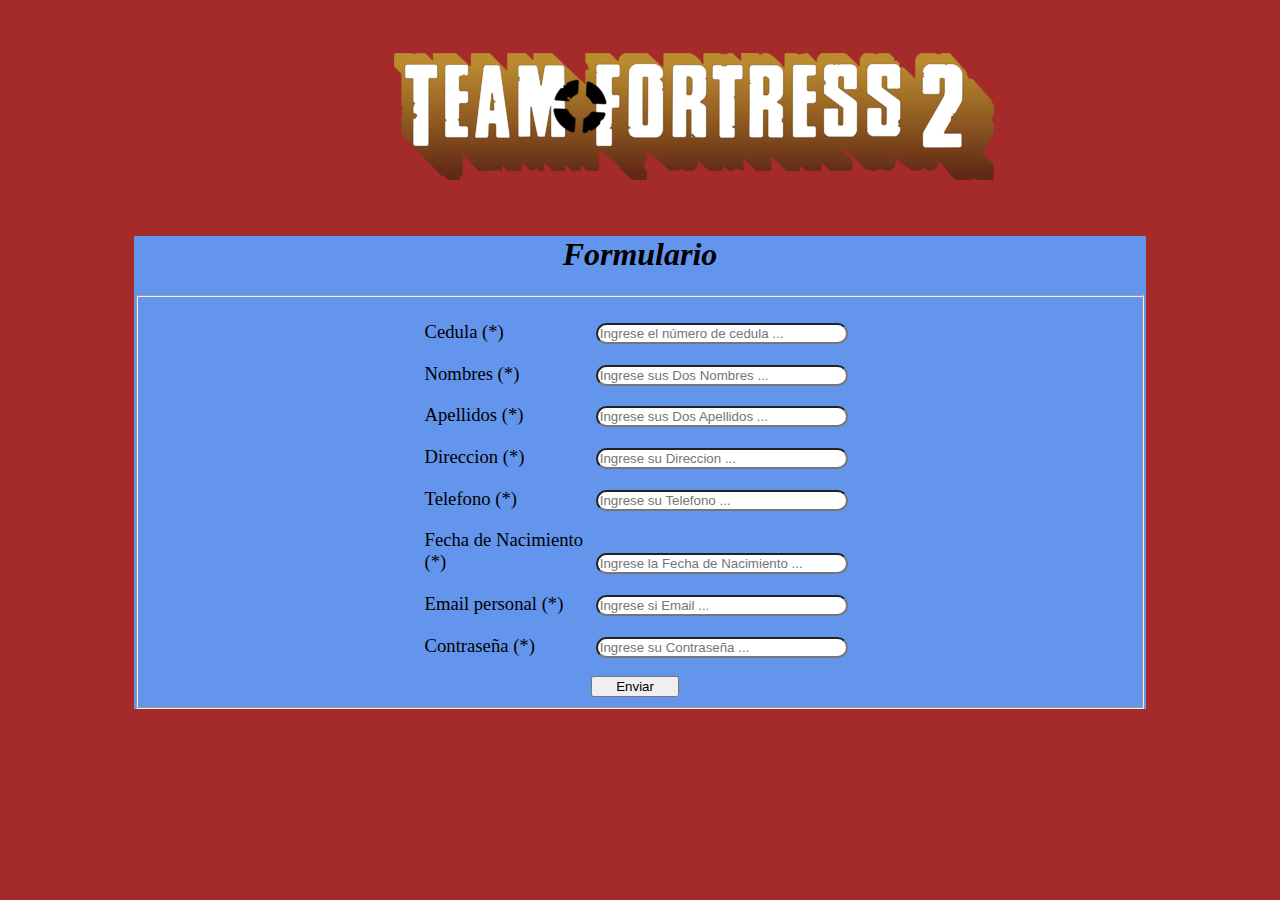
<file: index.html>
<!DOCTYPE HTML>
<html lang="es">

<head>
   <title>Formulario</title>
   <meta charset="utf-8" />

   <meta name="viewport" content="width=device-width, initial-scale=1" />
   <link rel="stylesheet" type="text/css" href="css/formulario.css" media="screen" />  <!--Llama a css-->
   <script src="javascript/formulario.js" type="text/javascript"></script>
</head>
  <body>
    <header>
       <a href="index.html"><img src="images/headertf2.png" alt="Logo News" class="headertf2"></a>
    </header>

<section class="sectF">
  <h1>Formulario</h1>
  <form id="formulario" method="POST" action="php/formulario.php" onsubmit="return validarCampos();">
    <fieldset>
      <!--Textfield Cedula-->
      <p class="pa">
        <label for="cedula">Cedula (*)</label>
        <input type="text" name="inCedula" id="inCedula" class="inCedula" placeholder="Ingrese el número de cedula ..." onkeyup="validarCedula(this)"/>
        <div id="dfalla1" class="dfalla"></div>
      </p>
      <!--Textfield Nombres-->
      <p class="pa">
        <label for="nombres">Nombres (*)</label>
        <input type="text" id="inNombres" class="inNombres" placeholder="Ingrese sus Dos Nombres ..." onkeyup="validarLetras(this)"/>
        <div id="dfalla2" class="dfalla"></div>
      </p>
       <!--Textfield Apellidos-->
      <p class="pa">
        <label for="apellidos">Apellidos (*)</label>
        <input type="text" id="inApellidos" class="inApellidos" placeholder="Ingrese sus Dos Apellidos ..." onkeyup="validarLetras(this)"/>
        <div id="dfalla3" class="dfalla"></div>
      </p>
      <!--Textfield Direccion-->
      <p class="pa">
        <label for="direccion">Direccion (*)</label>
        <input type="text" id="inDireccion" class="inDireccion" placeholder="Ingrese su Direccion ..."/>
        <div id="dfalla4" class="dfalla"></div>
      </p>
      <!--Textfield Telefono-->
      <p class="pa">
        <label for="telefono">Telefono (*)</label>
        <input type="text" id="inTelefono" class="inTelefono" placeholder="Ingrese su Telefono ..." onkeyup="validarTelefono(this)"/>
        <div id="dfalla5" class="dfalla"></div>
      </p>
      <!--Textfield Fecha-->
      <p class="pa">
        <label for="fecha">Fecha de Nacimiento (*)</label>
        <input type="text" id="inFecha" class="inFecha" placeholder="Ingrese la Fecha de Nacimiento ..." onkeyup="validarFecha(this)"/>
        <div id="dfalla6" class="dfalla"></div>
      </p>
      <!--Textfield Email-->
      <p class="pa">
        <label for="email">Email personal (*)</label>
        <input type="text" id="inEmail" class="inEmail" placeholder="Ingrese si Email ..." onkeyup="validarEmail(this)"/>
        <div id="dfalla7" class="dfalla"></div>
      </p>
      <!--Textfield Password-->
      <p class="pa">
        <label for="password">Contraseña (*)</label>
        <input type="password" id="inPassword" class="inPassword" placeholder="Ingrese su Contraseña ..." onkeyup="validarPassword(this)"/>
        <div id="dfalla8" class="dfalla"></div>
      </p>
      
      <button type="submit" class="boton">Enviar</button>
    </fieldset>

  </form>
</section>

  </body>
</html>
</file>
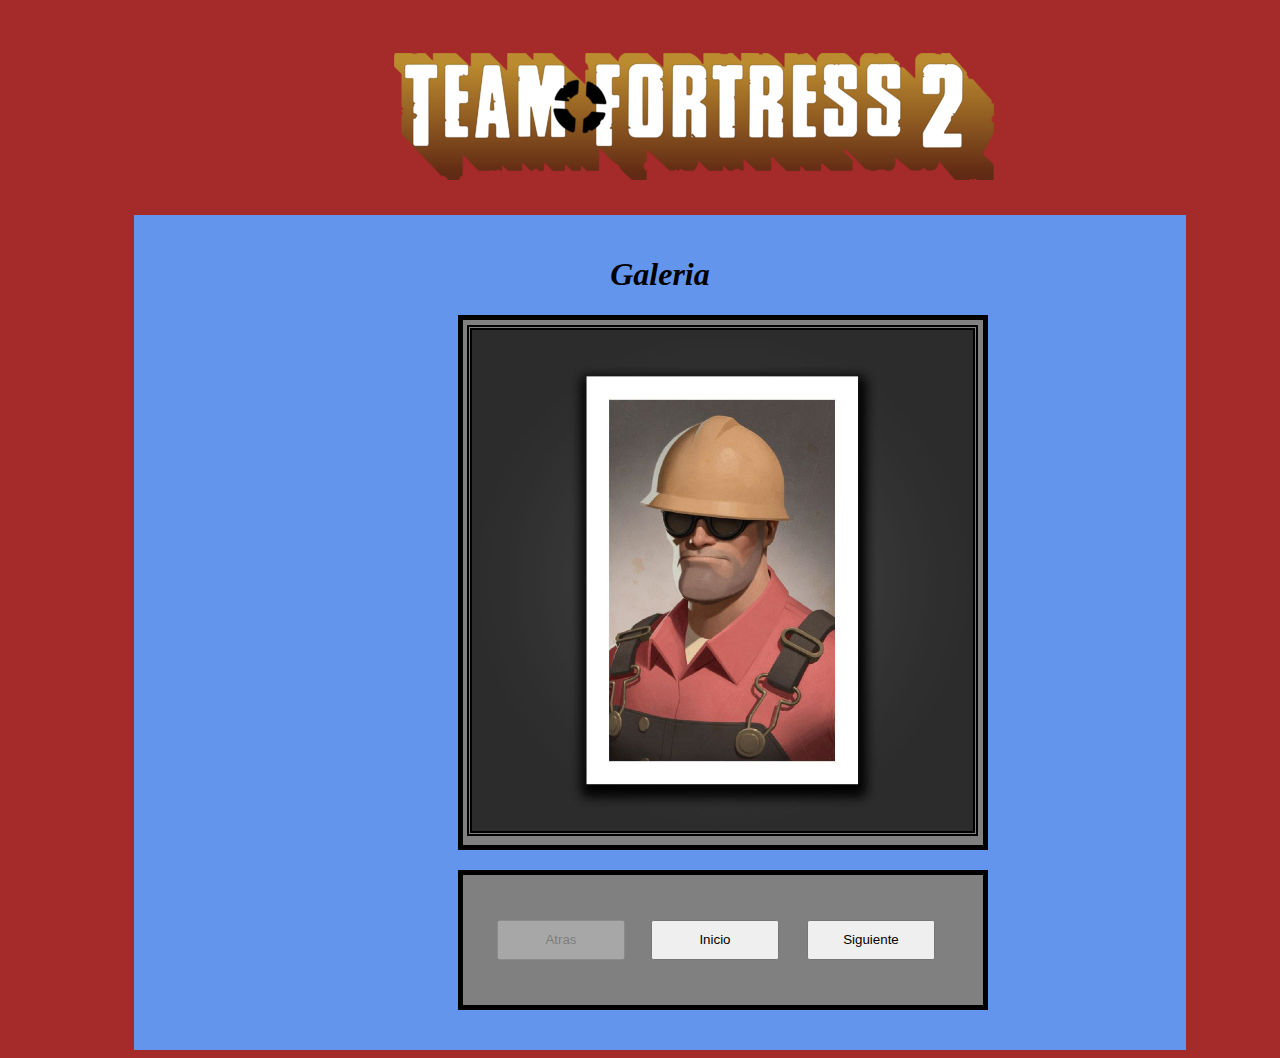
<file: docs/galeria.html>
<!DOCTYPE HTML>
<html lang="es">

<head>
   <title>Galeria</title>
   <meta charset="utf-8" />

   <meta name="viewport" content="width=device-width, initial-scale=1" />
   <link rel="stylesheet" type="text/css" href="../css/galeria.css" media="screen" />  <!--Llama a css-->
   <script src="../javascript/galeria.js" type="text/javascript"></script>
</head>
  <body>
    <header>
       <a href="../index.html"><img src="../images/headertf2.png" alt="Logo News" class="headertf2"></a>
    </header>

<section class="sectG">
  <h1>Galeria</h1>
  <div class="dd" id="dd">
      <img class="image" id="image" src="../images/scout.png" alt="ImgGaleria" >

      
  </div>
  <div>
    <button id="atras" class="boton" onclick="moverImg(-1,image)">Atras</button>
      <button id="inicio" class="boton" onclick="calImg()">Inicio</button>
      <button id="siguiente" class="boton" onclick="moverImg(+1)">Siguiente</button>
  </div>

</section>

  </body>
</html>
</file>
<file: css/formulario.css>
body{
    background-color: brown;
}
h1{
    font-size: 24pt;
    font-style: oblique;
    text-align: center;
}
.headertf2{
    margin-left: 23%;
}
.pa{
    font-size: 14pt;
    font-style: normal;
    text-align: left;
}
.sectF{
    background-color: cornflowerblue;
    width: 80%;
    margin-left: 10%;
}
label{
    width: 17%;
    margin-left: 28%;
    display: inline-block
}
input{
    width: 25%;
    border-radius: 20px;
    display: inline-block
}
button{
    width: 9%;
    margin-left: 45%;
    display: inline-block;
}
.falla{
    position: relative;
    top: -20px;
    font-size: 11pt;
    color: red;
    margin-left: 46%;
    margin-bottom: -34px;;
}  
.ok{
    position: relative;
    top: -20px;
    font-size: 11pt;
    color: greenyellow;
    margin-left: 46%;
    margin-bottom: -34px;;
}
</file>
<file: css/galeria.css>
body{
    background-color: brown;
}
h1{
    font-size: 24pt;
    font-style: oblique;
    text-align: center;
}
.headertf2{
    margin-left: 23%;
}
.sectG{
    background-color: cornflowerblue;
    width: 80%;
    margin-left: 10%;
    padding: 20px;
}
.boton{
    width: 25%;
    margin-left: 45%;
    height: 40px;
}
#atras{
    display: inline-block;
    position: relative;
    right: 200px;
    top: 40px;
}
#inicio{
    display: inline-block;
    position: relative;
    right: 46px;
    top: 0px;
}
#siguiente{
    display: inline-block;
    position: relative;
    left: 110px;
    top: -40px;
}
.image{
    border: black double 5px;
    width: 501px;
    height: 501px;
    margin-left: -1px;
}
div{
    width: 510px;
    border: black solid 5px;
    background-color: gray;
    margin-left: 30%;
    margin-bottom: 20px;
    padding: 5px;
}
</file>
